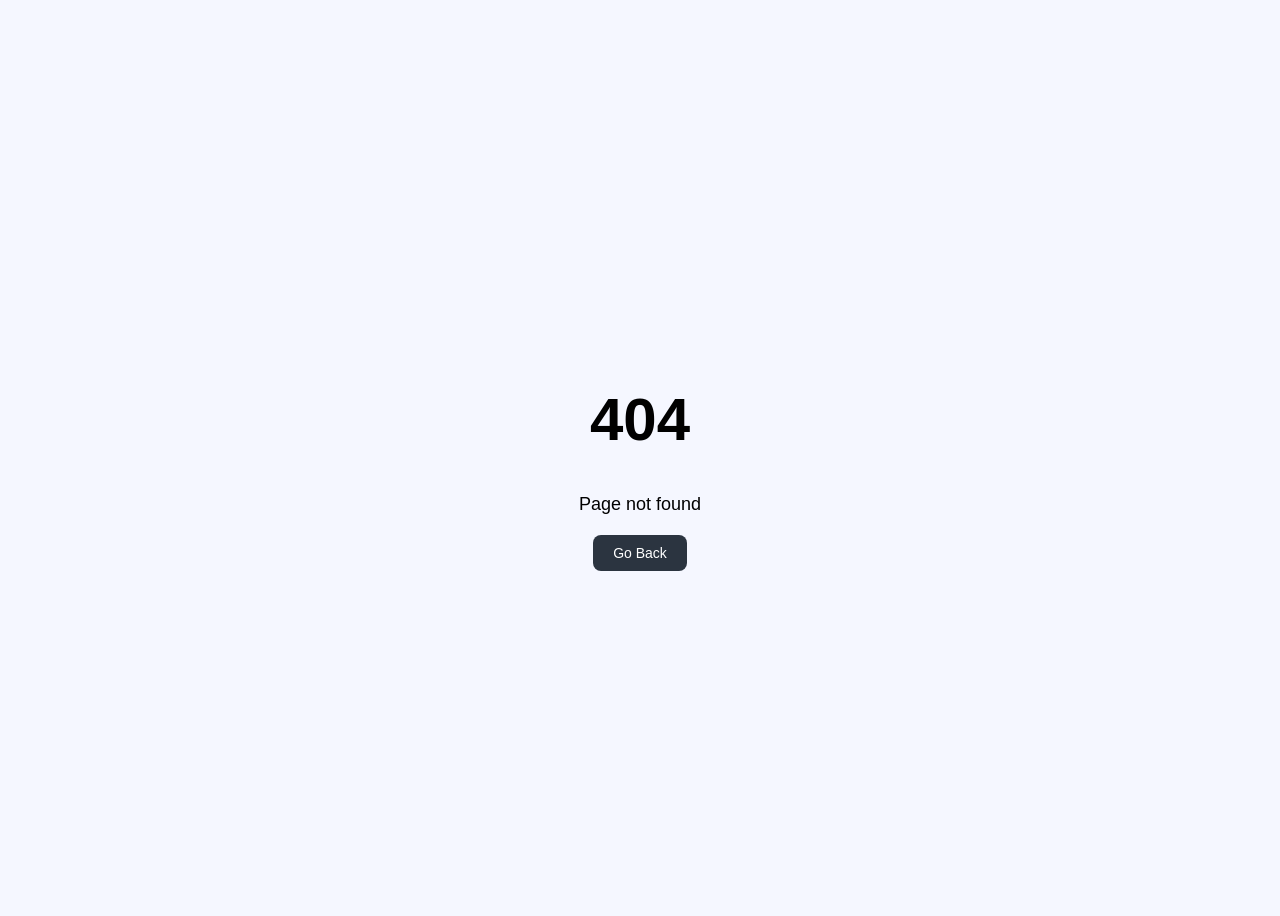
<file: dashboard-404.html>
<!DOCTYPE html>
<html lang="en">
<head>
  <meta name="viewport" content="width=device-width, initial-scale=1.0">
  <title>404 - Page Not Found</title>

  <style>
    body {
      font-family: Poppins, sans-serif;
      display: flex;
      align-items: center;
      justify-content: center;
      height: 100vh;
      background: #f5f7ff;
      text-align: center;
    }

    h1 {
      font-size: 60px;
      color: #000;
    }

    p {
      font-size: 18px;
    }

    .btns {
      margin-top: 20px;
      display: flex;
      gap: 15px;
      justify-content: center;
      flex-wrap: wrap;
    }

    a, button {
      text-decoration: none;
      color: #fff;
      background: #e66b10;
      padding: 10px 20px;
      border-radius: 8px;
      border: none;
      cursor: pointer;
      font-size: 14px;
    }

    button {
      background: #2b3440;
    }

    /* =========================
       TABLET (768px)
    ========================= */
    @media (max-width: 768px) {
      h1 {
        font-size: 48px;
      }

      p {
        font-size: 20px;
      }

      a, button {
        padding: 10px 22px;
        font-size: 15px;
      }
    }

    /* =========================
       MOBILE (480px better)
    ========================= */
    @media (max-width: 480px) {
      h1 {
        font-size: 38px;
      }

      p {
        font-size: 18px;
      }

      .btns {
        flex-direction: column;
      }

      a, button {
        width: 100%;
      }
    }
  </style>
</head>

<body>
  <div>
    <h1>404</h1>
    <p>Page not found</p>

    <div class="btns">

      <!-- Go Back -->
      <button onclick="goBack()">Go Back</button>
    </div>
  </div>

  <script>
    function goBack() {
      if (document.referrer !== "") {
        window.history.back();
      } else {
        // fallback if no history
        window.location.href = "admin-dashboard.html";
      }
    }
  </script>
</body>
</html>
</file>
